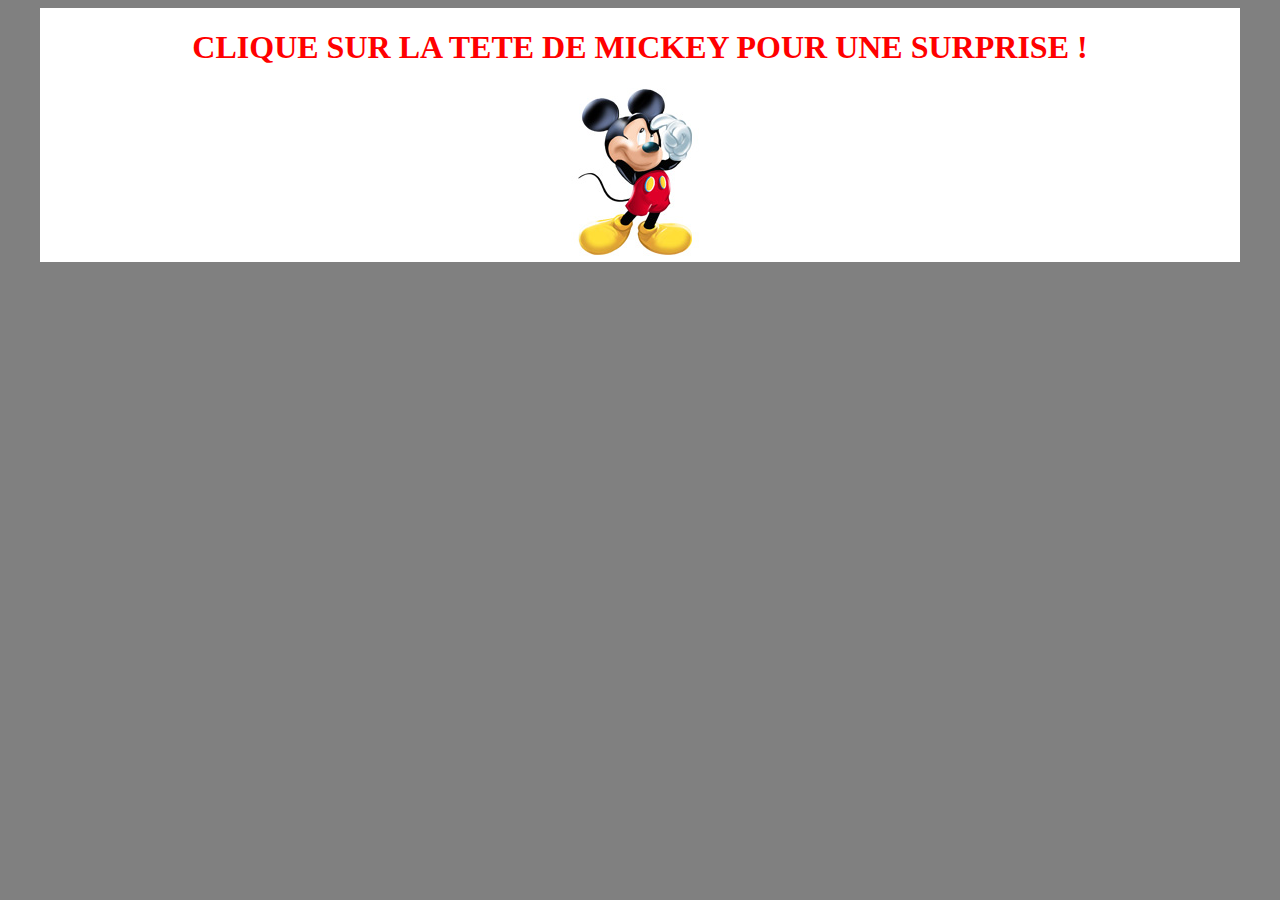
<file: index.html>
<!DOCTYPE html>

<hmtl>
    <head>
        <meta charset="utf-8">
        <title>Bon anniversaire bebou</title>
        <link rel="stylesheet" href="style.css">
    </head>

    <body>
    	
        <div id="carte">

            <h1> CLIQUE SUR LA TETE DE MICKEY POUR UNE SURPRISE !</h1>

            <a href="soso.html"> <img src="mickey-8.png"

        </div>


    </body>
</file>
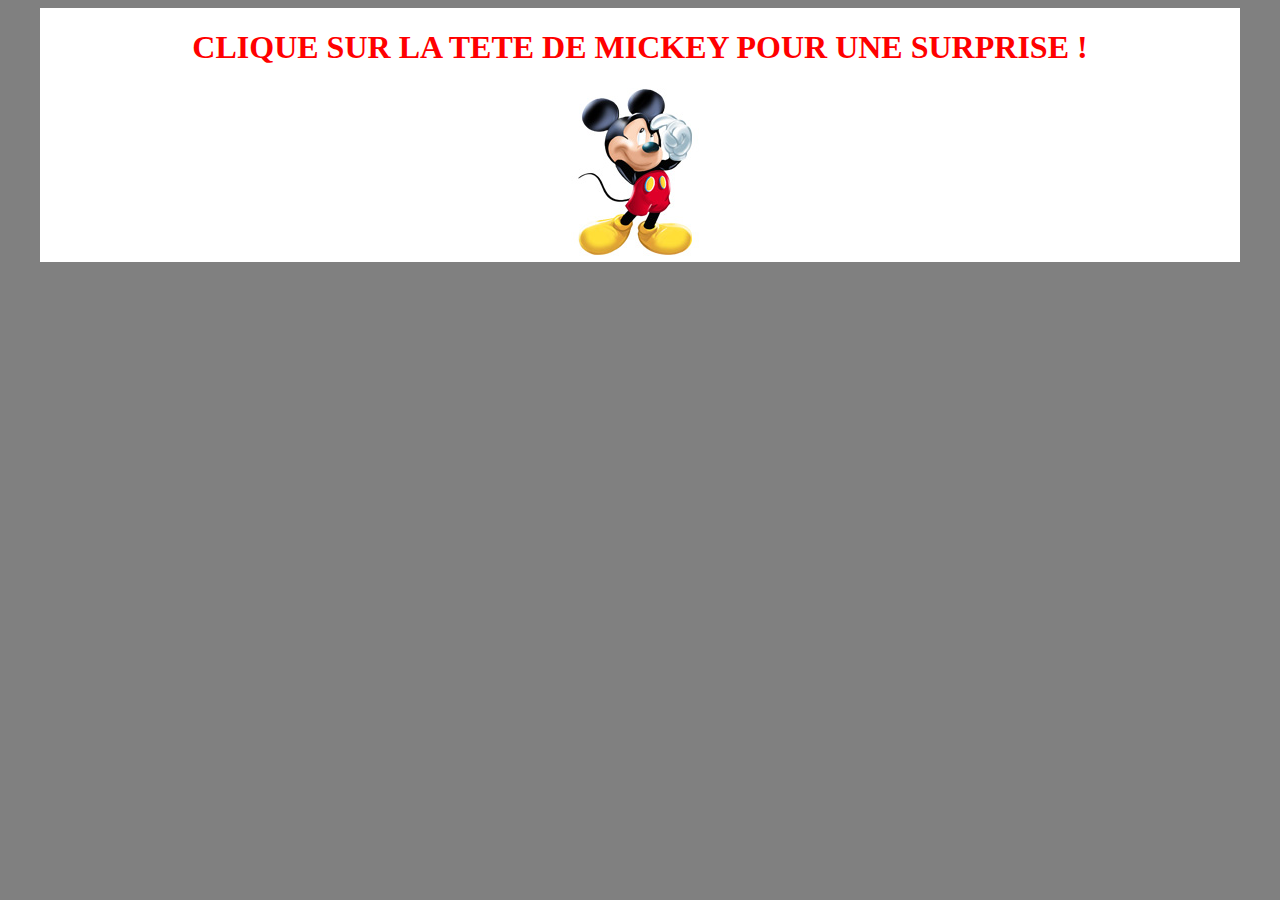
<file: index.html.html>
<!DOCTYPE html>

<hmtl>
    <head>
        <meta charset="utf-8">
        <title>Bon anniversaire bebou</title>
        <link rel="stylesheet" href="style.css">
    </head>

    <body>
    	
        <div id="carte">

            <h1> CLIQUE SUR LA TETE DE MICKEY POUR UNE SURPRISE !</h1>

            <a href="soso.html"> <img src="mickey-8.png"

        </div>


    </body>
</file>
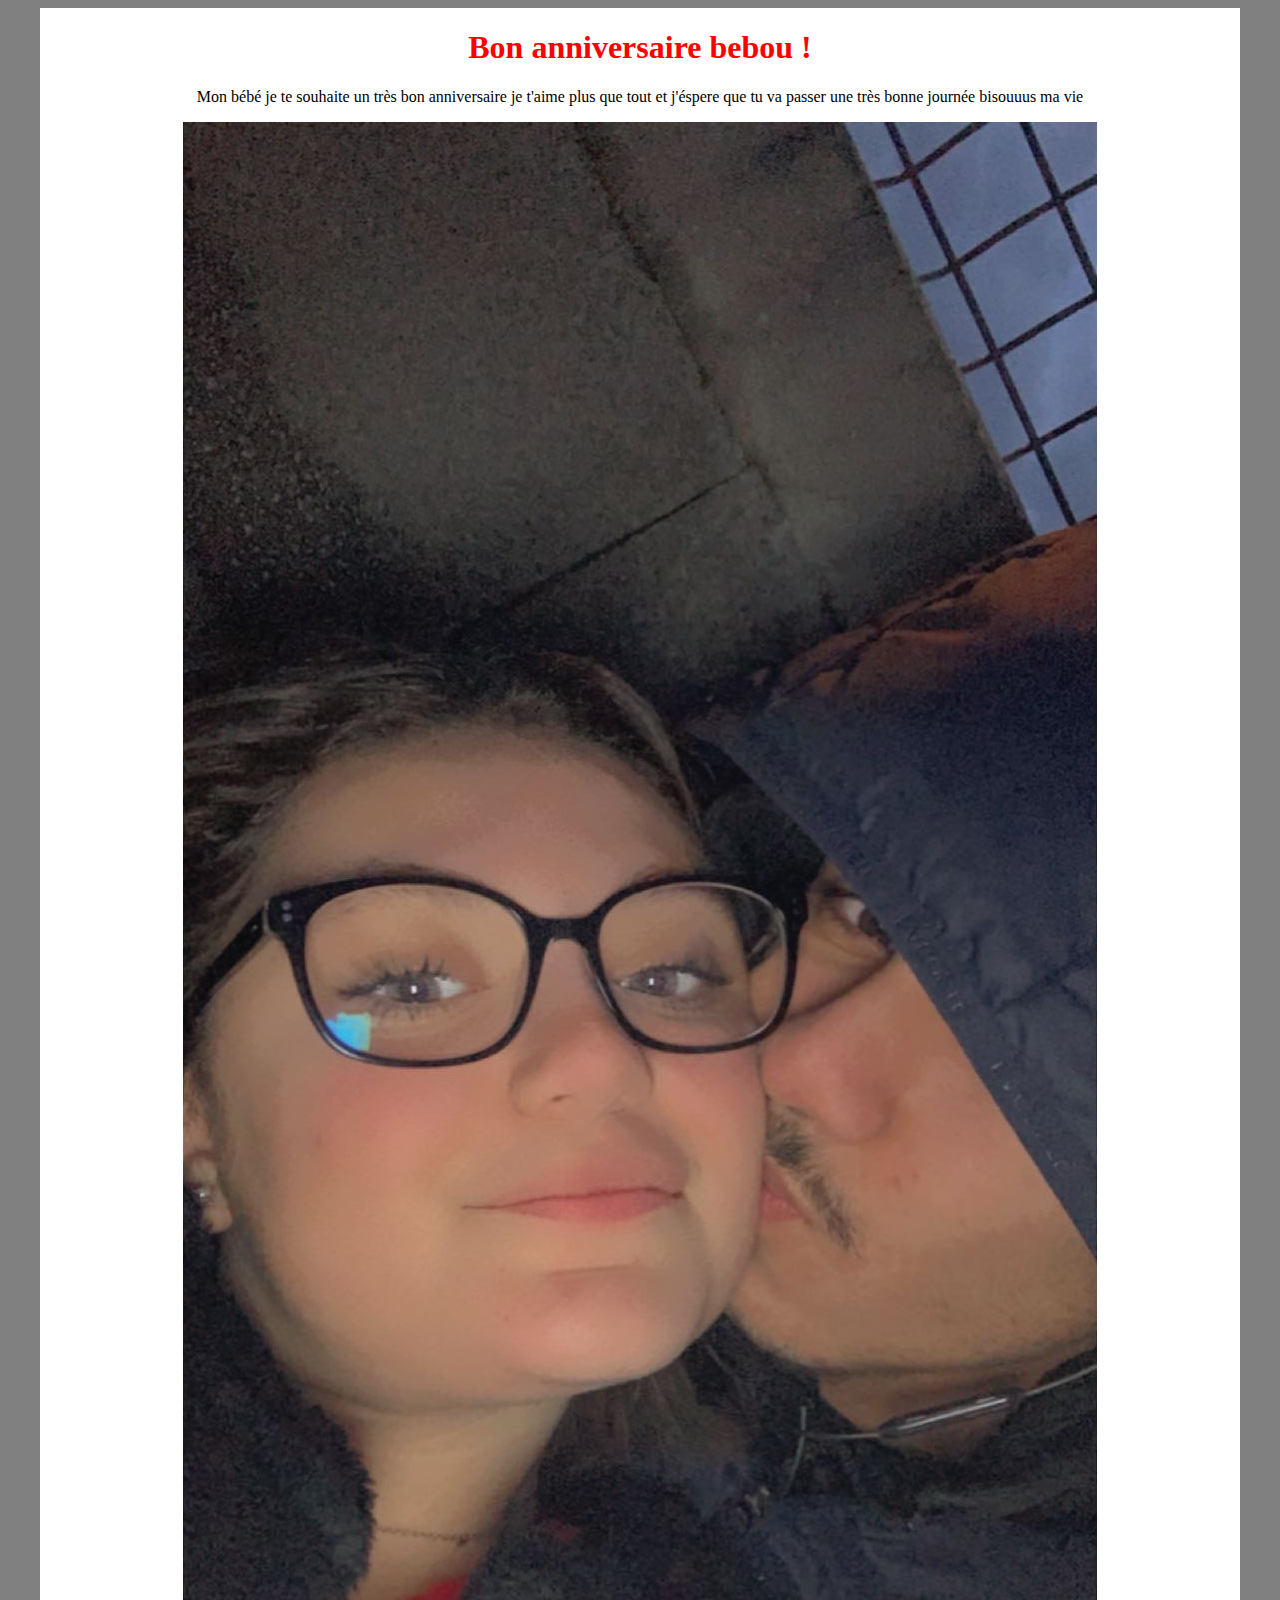
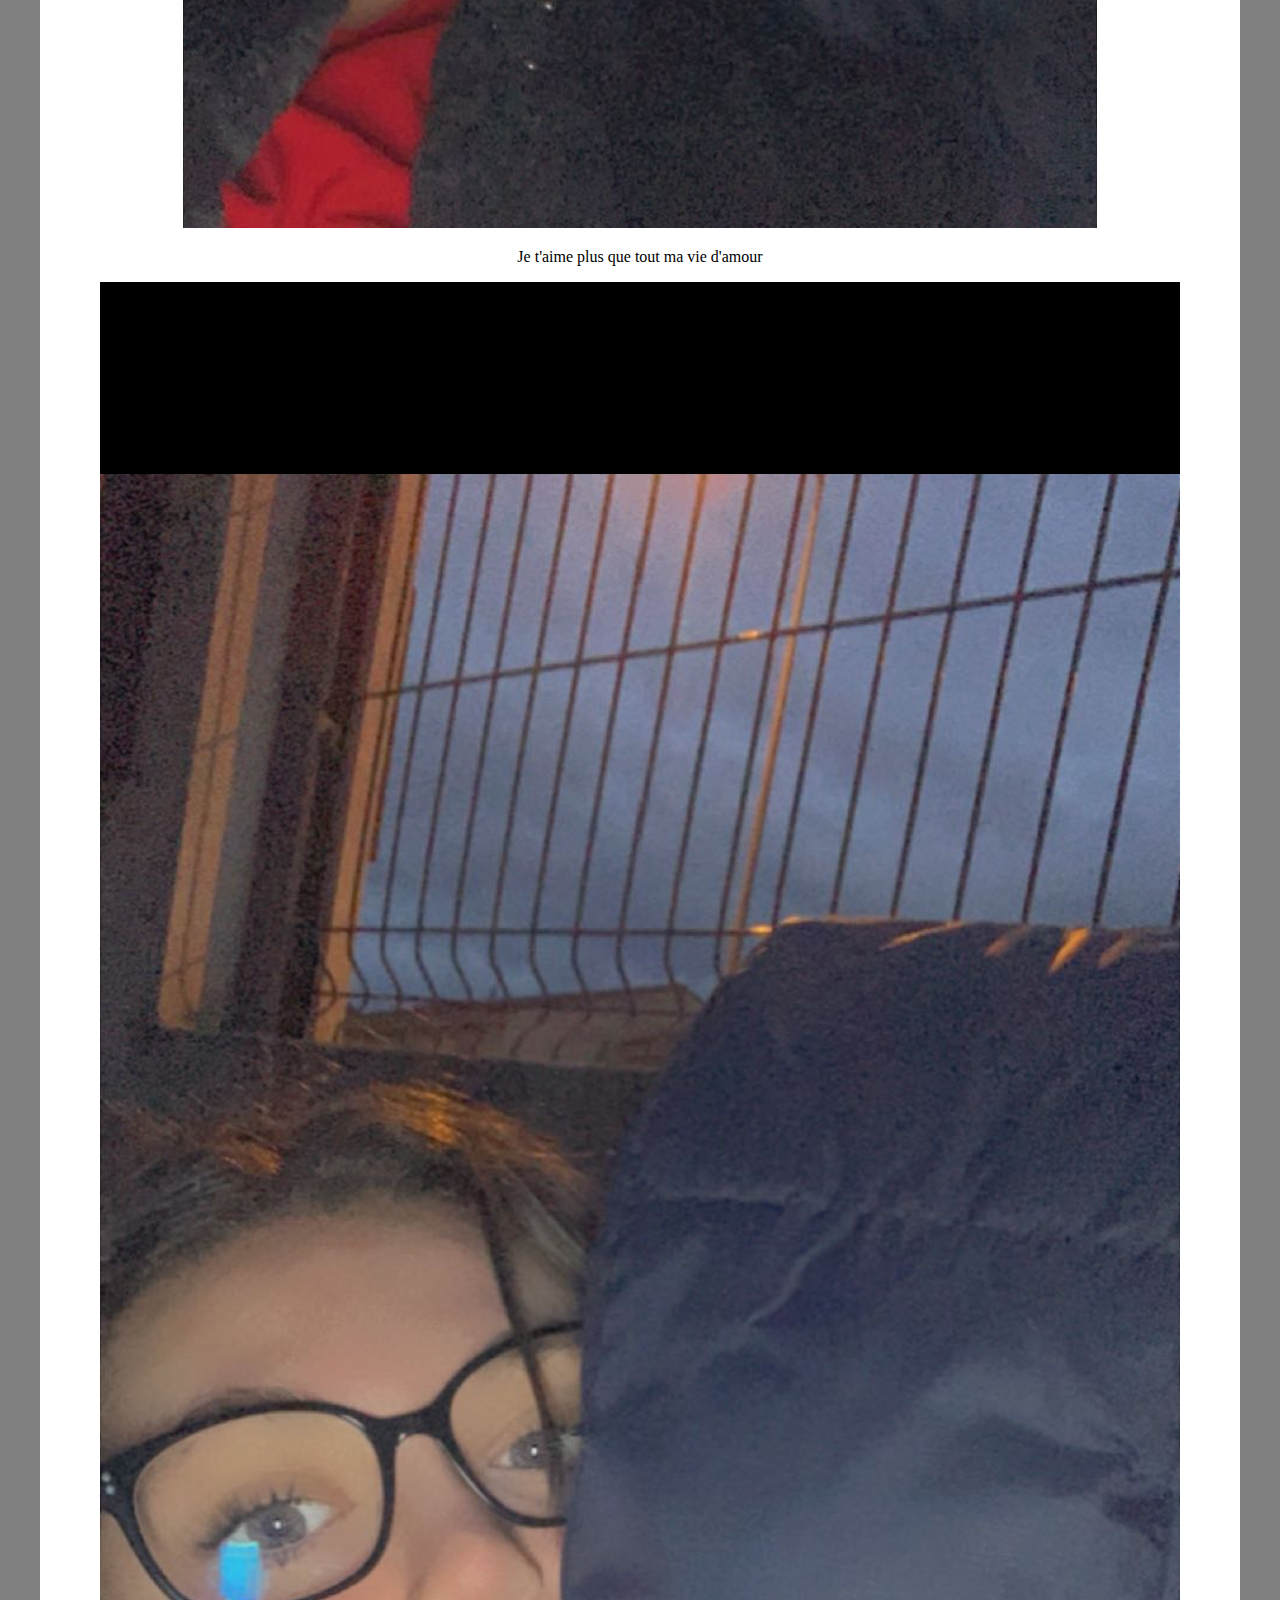
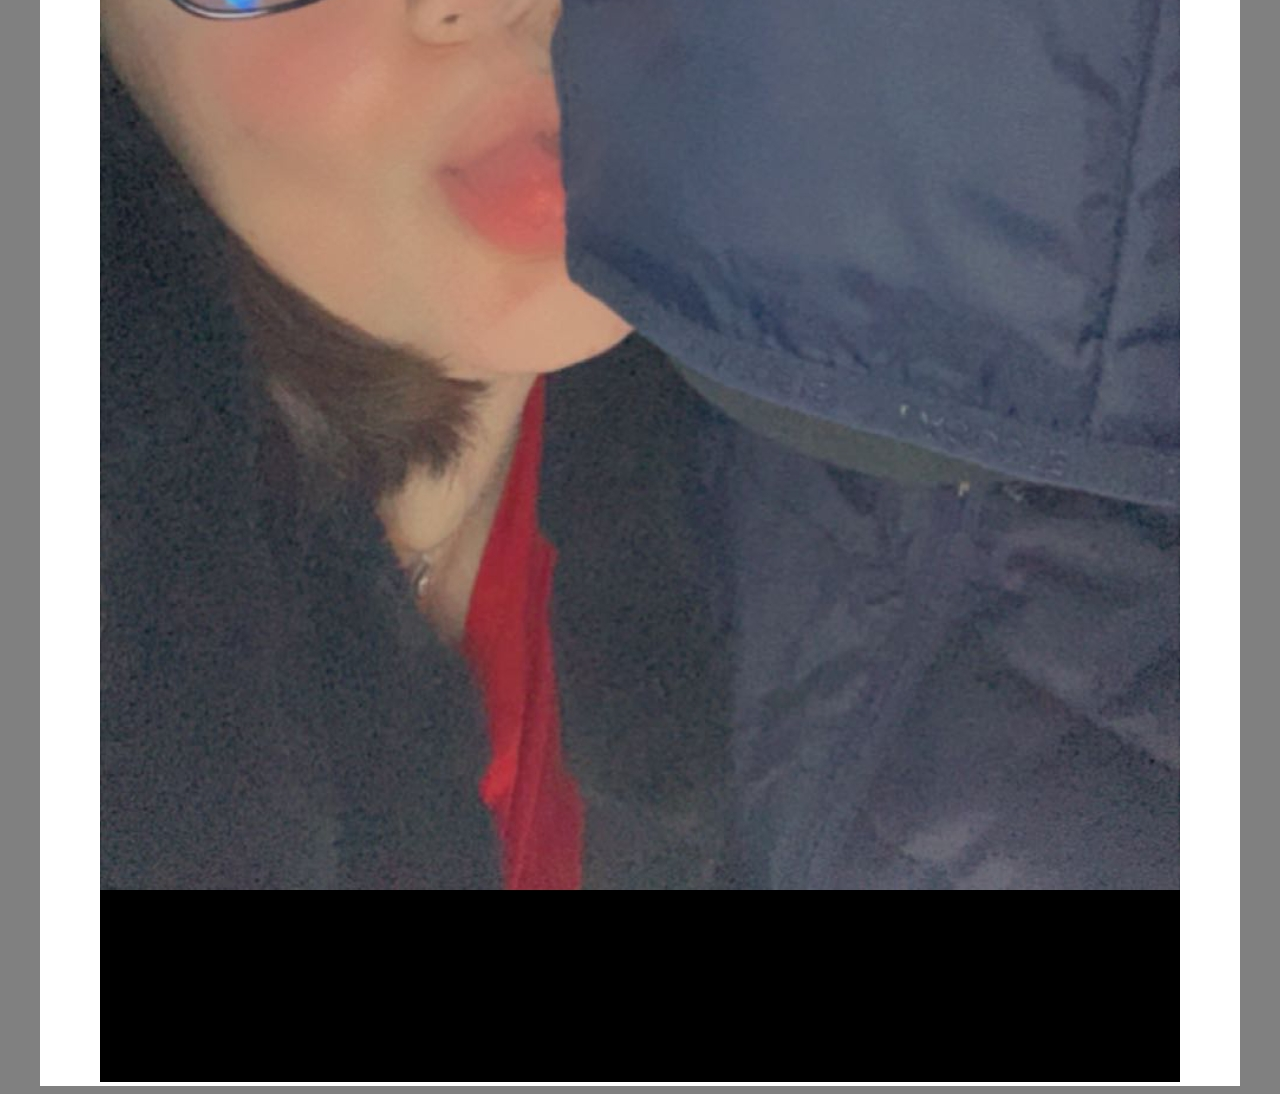
<file: soso.html>
<!DOCTYPE html>

<hmtl>
    <head>
        <meta charset="utf-8">
        <title>Bon anniversaire bebou</title>
        <link rel="stylesheet" href="style.css">
    </head>

    <body>

        <div id="carte">


        <h1>Bon anniversaire bebou !</h1>
        <p>Mon bébé je te souhaite un très bon anniversaire je t'aime plus que tout
        et j'éspere que tu va passer une très bonne journée bisouuus ma vie</p>
       
        <img src=Snapchat-827845680.jpg>

        <p>Je t'aime plus que tout ma vie d'amour</p>

<img src=Screenshot_20210207-213659_Gallery.jpg>

    </body>


</html>
</file>
<file: style.css>
h1
{
	color: red;
}
body
{
	background-color: grey;
}

#carte

{

 width: 1200px;

margin:0 auto;

background-color: white;

text-align: center;

align-content: center;

}
</file>
